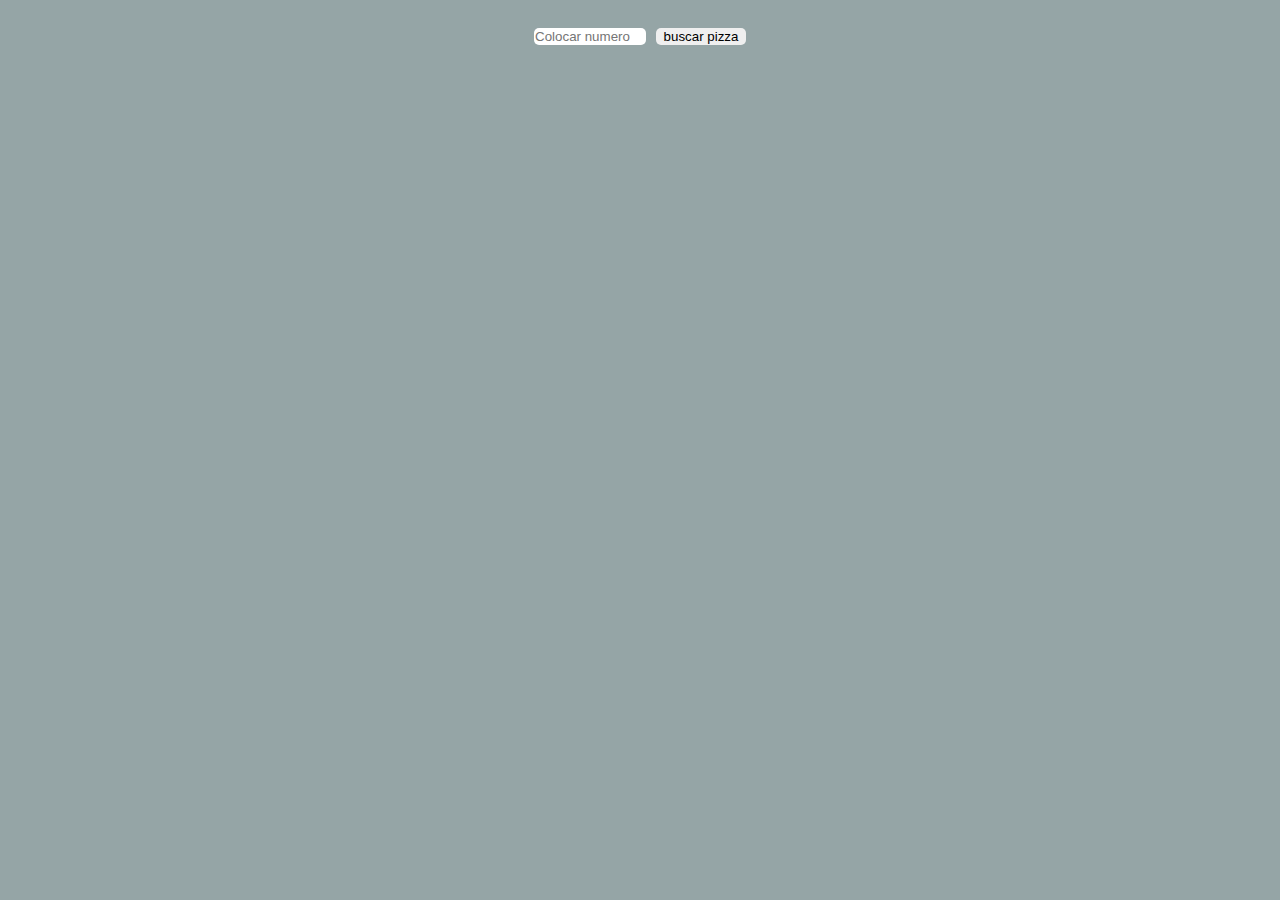
<file: JS/E3.eventos_manipulacion_DOM/index.html>
<!DOCTYPE html>
<html lang="en">
<head>
    <meta charset="UTF-8">
    <meta name="viewport" content="width=device-width, initial-scale=1.0">
    <title>Busca la ZAPI</title>
    <link rel="stylesheet" href="style.css">
</head>
<body>

    <form action="" class="form" id="form">
        <input class="input-form" type="number" placeholder="Colocar numero" id="input-form">
        <input class="submit-form" type="submit" value="buscar pizza" id="submit-form">
    </form

    
    <div class="container-tarjetas">

        <div class="container-pizzas" id="container">
        </div>

        <small class="etiqueta_error" id="error"></small>
    </div>

    <footer></footer>
    <script src="main.js"></script>
</body>
</html>
</file>
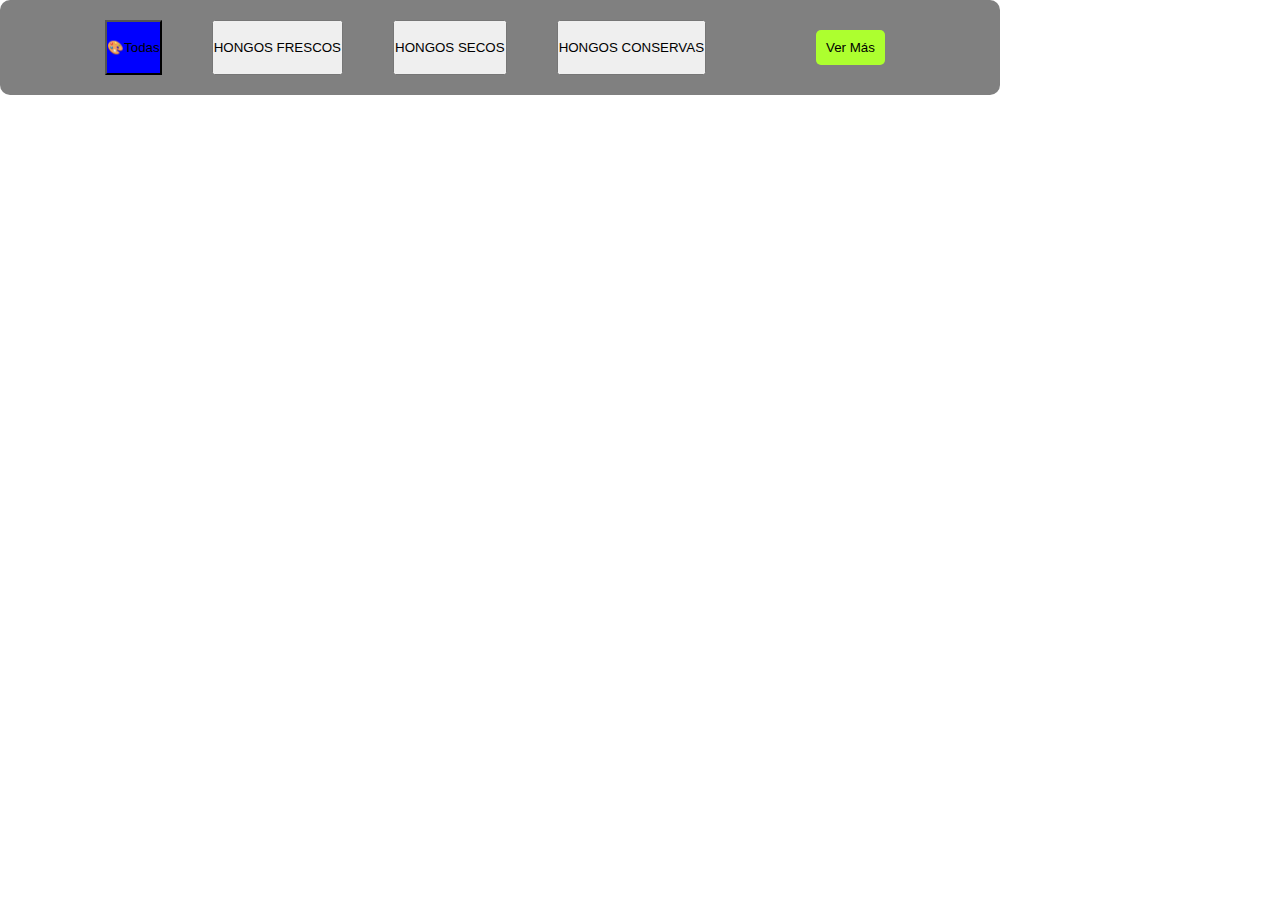
<file: JS/filtrado-productos/index.html>
<!DOCTYPE html>
<html lang="en">
<head>
    <meta charset="UTF-8">
    <meta name="viewport" content="width=device-width, initial-scale=1.0">
    <title>Document</title>
    <link rel="stylesheet" href="style.css">
</head>
<body>

    <div class="market-categories" id="categories">

        <button class="category active">🎨Todas</button>
        <button class="category" id="category" data-category="frescos">HONGOS FRESCOS</button>
        <button class="category" id="category" data-category="secos">HONGOS SECOS</button>
        <button class="category" id="category" data-category="conservas">HONGOS CONSERVAS</button>


    <div class="productContainer">
    </div>

    <button class="btn-load">Ver Más</button>

    <script src="main.js"></script>
    <script src="products.js"></script>
</body>
</html>
</file>
<file: JS/E3.eventos_manipulacion_DOM/style.css>
*{
    padding: 0;
    box-sizing: 0;
}

body{
    font-family: Arial, Helvetica, sans-serif;
    background-color: #95A5A6;
}

/* form */
.form{
    display: flex;
    gap: 10px;
    justify-content: center;
    padding: 20px
}
.input-form{
    text-align: center;
    width: 110px;
    padding: 1px;
    border-radius: 5px;
    border-style: none;
    
}
.input-error{
    border-width: 1px;
    border-style: solid;
    border-color: red;
    
}
.submit-form{
    padding: 1px;
    cursor: pointer;
    border-style: none;
    border-radius: 5px;
    width: 90px;
}
/* form */


/* container tarjetas */
.container-tarjetas{
    display: flex;
    flex-direction: column;
    gap: 5px;
    justify-content: center;
    text-align: center;
    align-items: center;
}
.container-pizzas{
    width: 300px;
    max-width: 50%;
    display: flex;
    flex-direction: column;
    margin: 0 auto;
    /* justify-content: center; */
    align-items: center;
    text-align: center;

    background-color: #2E2E2E;
    border-radius: 10px;
    color: white;
}
.img-pizza{
    width: 200px;
    margin-bottom: 20px;
}


    /* error */
.etiqueta_error{
    margin: 20px;
    display: flex;
    justify-content: center;
}
.error{
    background-color: red;
    padding: 3px;
    border-radius: 10px;
    color: white;
    width: 250px;
    margin: 0 auto;
}
    /* error  */
/* container tarjetas */
</file>
<file: JS/filtrado-productos/style.css>
@import url('https://fonts.googleapis.com/css2?family=Assistant:wght@200;300;400;500;700&family=Edu+QLD+Beginner:wght@400;500;600&display=swap');


* {
    margin: 0;
    padding: 0;
    box-sizing: border-box;
}

a:link, a:visited, a:active {
    list-style: none;
    border: none;
    text-decoration: none;
}

/* categorias */

.market-categories{
    display: flex;
    justify-content: center;
    gap: 50px;
    padding: 20px;
    background-color: grey;
    border-radius: 10px;
    width: 1000px;
}

.market-category:hover{
    background-color: white;
    cursor: pointer;
}


/* btn de ver mas */

.btn-load{
    margin: 10px;
    padding: 10px;
    border-radius: 5px;

    background-color: greenyellow;
    color: black;
    cursor: pointer;
    border-style: none;
}

/* hidden */

.hidden{
    display: none;
}

.active{
    background-color: blue;
}
</file>
